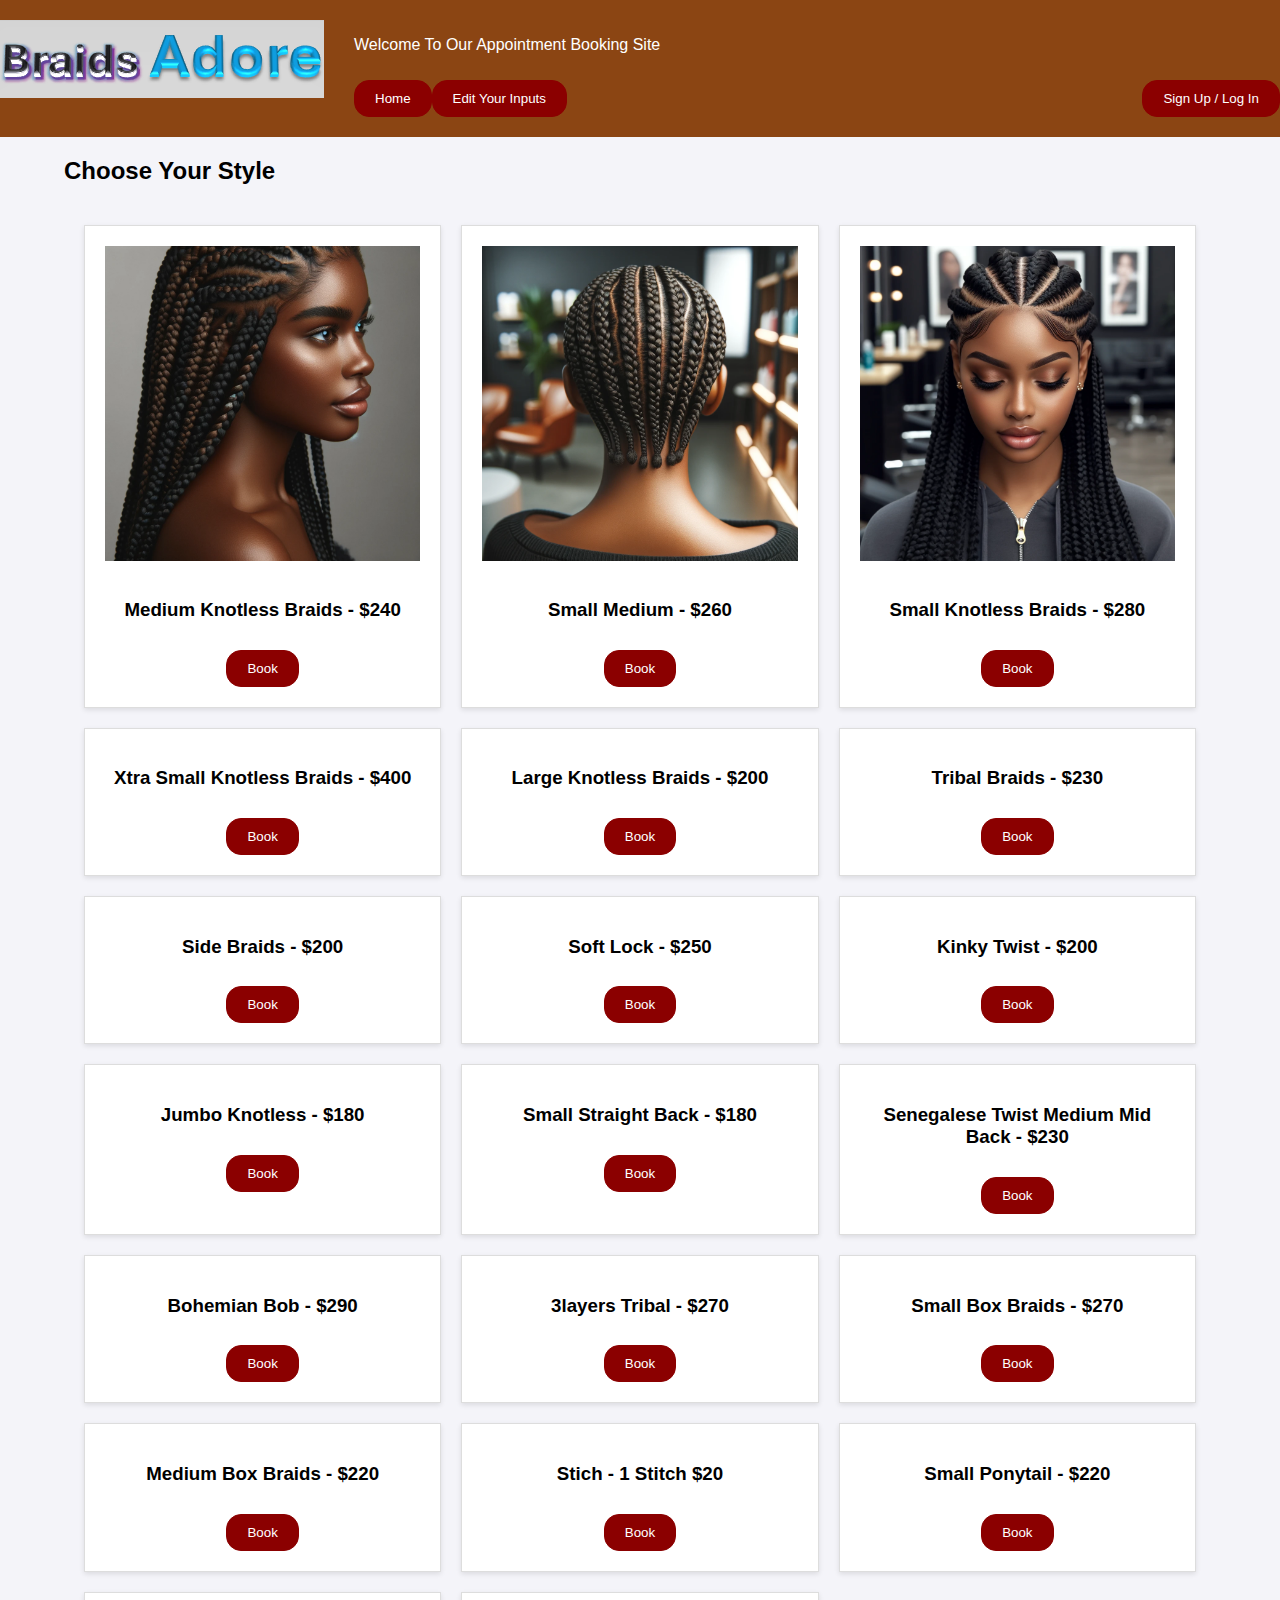
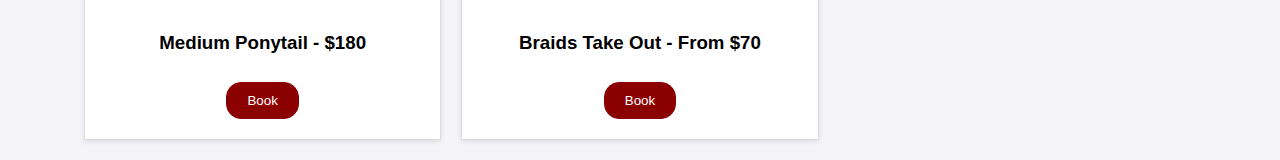
<file: index.html>
<!DOCTYPE html>
<html lang="en">
<head>
    <meta charset="UTF-8">
    <meta name="viewport" content="width=device-width, initial-scale=1.0">
    <title>Appointment Booking</title>
    <style>
        
   /* General body and HTML styling */
body, html {
    margin: 0;
    padding: 0;
    font-family: 'Arial', sans-serif;
    background-color: #f4f4f9;
}

/* Header styling, including the logo */
header {
    background: saddlebrown;
    color: #fff;
    padding: 20px 0;
    text-align: left;
    position: relative;
}

#logo {
    max-width: 400px;
    display: block;
    margin-top: 0;
    margin-right: 30px;
    float: left;
}

/* Container styling */
.container {
    width: 90%;
    margin: 0 auto;
    overflow: hidden;
}

/* Grid of styles */
.styles-grid {
    display: grid;
    grid-template-columns: repeat(3, 1fr);
    gap: 20px;
    padding: 20px;
}

.style-card {
    background: #fff;
    border: 1px solid #ddd;
    text-align: center;
    padding: 20px;
    box-shadow: 0 2px 5px rgba(0,0,0,0.1);
}

.style-card img {
    width: 100%;
    height: auto;
    margin-bottom: 15px;
}

/* Button styling */
button {
    color: white;
    background-color: darkred;
    border: 1px solid darkred;
    border-radius: 15px;
    padding: 10px 20px;
    cursor: pointer;
    display: inline-block;
    margin-top: 10px;
}

button:hover {
    background-color: #a30000;
}

/* Input field styling */
input[type="text"], input[type="email"], input[type="tel"] {
    width: 100%;
    padding: 10px;
    margin: 10px 0;
    border: 1px solid #ccc;
    border-radius: 4px;
}

/* Booking section styling */
#bookingSection {
    display: none;
    align-content: center;
  }

#booking {
    display: block;
    align-content: center;
}

/* Calendar and time container styling */
#calendar-container, #time-container {
    display: flex;
    flex-direction: column;
    align-items: center;
    width: 60%;
    margin-bottom: 20px;
    padding: 4%;
}

/* Calendar and time grid styling */
#calendar, .time-grid {
    display: grid;
    grid-template-columns: repeat(7, 1fr);
    gap: 5px;
    width: 50%;
}

/* Calendar days and time slots styling */
#calendar > div, .time-slot {
    padding: 10px;
    text-align: center;
    border: 1px solid #ccc;
}

/* Interactive elements styling */
.day, .time-slot {
    cursor: pointer;
}

.day:hover, .time-slot:hover {
    background-color: #f0f0f0;
}

.day.selected, .time-slot.selected {
    background-color: #add8e6;
}

.time-slot.unavailable {
    filter: blur(2px);
    pointer-events: none;
}



/* Form styling */
form {
    display: none;
    grid-template-columns: 1fr;
    gap: 10px;
    width: 50%;
    margin-left: 25%;
}

form > div {
    grid-column: span 1;
}


/* Confirmation container styling */
#confirmation-container {
    display: none;
    flex-direction: column;
    align-items: center;
}

#confirmationDetails {
    margin-left: 25%;
    border: 1 solid;
}

#confirmationForm {
    display: flex;
    flex-direction: column;
    align-items: center;
    border: 1px solid;
    width: 50%;
}
    </style>
</head>
<body>
    <header>
        <img id="logo" src="./images/logo1.png" alt="Logo">
        <p>Welcome To Our Appointment Booking Site</p>
        <button type="button" onclick="goBackToBookingForm()">Edit Your Inputs</button>
        <button type="button" onclick="openLoginSignupModal()" style="float: right;">Sign Up / Log In</button>
        <button type="button" onclick="home()" style="float: left;">Home</button>
    </header>
    <div class="container">
        <section id="appointmentSection">
            <h2>Choose Your Style</h2>
            <div class="styles-grid">
                <div class="style-card">
                    <img id="log" src="./images/1.png" alt="Logo">
                    <h3>Medium Knotless Braids - $240</h3>
                    <button onclick="openBookingForm('Medium Knotless Braids', 240, ['Waist $40', 'Butt $80', 'Ombré $50', 'Boho $80', 'Boho blend $50'])">Book</button>
                </div>
                <!-- More styles as described -->
                <!-- Add more style cards here -->
            <div class="style-card">
                <img id="log" src="./images/2 smkb.png" alt="Logo">
                <h3>Small Medium - $260</h3>
                <button onclick="openBookingForm('Small Medium', 260, ['Waist $40', 'Butt $80', 'Ombré $50', 'Boho $80', 'Boho blend $50'])">Book</button>
            </div>
            <div class="style-card">
                <img id="log" src="./images/3 eskb.png" alt="Logo">
                <h3>Small Knotless Braids - $280</h3>
                <button onclick="openBookingForm('Small Knotless Braids', 280, ['Waist $40', 'Butt $80'])">Book</button>
            </div>
            <div class="style-card">
                <h3>Xtra Small Knotless Braids - $400</h3>
                <button onclick="openBookingForm('Xtra Small Knotless Braids', 400, ['Waist $80', 'Butt $150'])">Book</button>
            </div>
            <div class="style-card">
                <h3>Large Knotless Braids - $200</h3>
                <button onclick="openBookingForm('Large Knotless Braids', 200, ['Waist $30', 'Butt $60', 'Boho human $80'])">Book</button>
            </div>
            <div class="style-card">
                <h3>Tribal Braids - $230</h3>
                <button onclick="openBookingForm('Tribal Braids', 230, ['Waist $50', 'Butt $80', 'Boho human $80', 'Boho blend $50'])">Book</button>
            </div>
            <div class="style-card">
                <h3>Side Braids - $200</h3>
                <button onclick="openBookingForm('Side Braids', 200, ['Waist $30', 'Butt $60'])">Book</button>
            </div>
            <div class="style-card">
                <h3>Soft Lock - $250</h3>
                <button onclick="openBookingForm('Soft Lock', 250, [])">Book</button>
            </div>
            <div class="style-card">
                <h3>Kinky Twist - $200</h3>
                <button onclick="openBookingForm('Kinky Twist', 200, [])">Book</button>
            </div>
            <div class="style-card">
                <h3>Jumbo Knotless - $180</h3>
                <button onclick="openBookingForm('Jumbo Knotless', 180, ['Butt $200'])">Book</button>
            </div>
            <div class="style-card">
                <h3>Small Straight Back - $180</h3>
                <button onclick="openBookingForm('Small Straight Back', 180, ['Waist $50', 'Butt $70'])">Book</button>
            </div>
            <div class="style-card">
                <h3>Senegalese Twist Medium Mid Back - $230</h3>
                <button onclick="openBookingForm('Senegalese Twist Medium Mid Back', 230, ['Waist $40', 'Butt $40'])">Book</button>
            </div>
            <div class="style-card">
                <h3>Bohemian Bob - $290</h3>
                <button onclick="openBookingForm('Bohemian Bob', 290, ['Human curls, 1 bundles of 100grm $80'])">Book</button>
            </div>
            <div class="style-card">
                <h3>3layers Tribal - $270</h3>
                <button onclick="openBookingForm('3layers Tribal', 270, ['Waist $50', 'Butt $80'])">Book</button>
            </div>
            <div class="style-card">
                <h3>Small Box Braids - $270</h3>
                <button onclick="openBookingForm('Small Box Braids', 270, ['Waist $40', 'Butt $80'])">Book</button>
            </div>
            <div class="style-card">
                <h3>Medium Box Braids - $220</h3>
                <button onclick="openBookingForm('Medium Box Braids', 220, ['Waist $40', 'Butt $80'])">Book</button>
            </div>
            <div class="style-card">
                <h3>Stich - 1 Stitch $20</h3>
                <button onclick="openBookingForm('Stich', 20, ['6 Stitch $120', '10 Stitch $180'])">Book</button>
            </div>
            <div class="style-card">
                <h3>Small Ponytail - $220</h3>
                <button onclick="openBookingForm('Small Ponytail', 220, [])">Book</button>
            </div>
            <div class="style-card">
                <h3>Medium Ponytail - $180</h3>
                <button onclick="openBookingForm('Medium Ponytail', 180, [])">Book</button>
            </div>
            <div class="style-card">
                <h3>Braids Take Out - From $70</h3>
                <button onclick="openBookingForm('Braids Take Out', 70, [])">Book</button>
            </div>
        </div>
    </section>
   
<div id="timeDropdown" style="display:none;">
    <ul>
        <li onclick="handleDropdownSelection('confirm')">Confirm Time and Continue</li>
        <li onclick="handleDropdownSelection('add')">Change The Time</li>
    </ul>
</div>
  </div>
</section>

        <section id="bookingSection">
           <form id="booking">
            <h2>Booking Details</h2>
            <div id="selectedStyle"></div>
            <div id="addOns"></div>
            <label for="quantity">Quantity:</label>
            <input type="number" id="quantity" value="1" min="1" onchange="updateQuantity()">
            <p>Total Price: $<span id="totalPrice"></span></p>
            <div id="calendar-container">
                <h3>Select The Date And The Time</h3>
                <div class="header">
                    <button onclick="navigateCalendar(-1)">&#8592;</button>
                    <span id="month-year"></span>
                    <button onclick="navigateCalendar(1)">&#8594;</button>
                </div>
                <div id="calendar"></div>
            </div>
            <div id="time-container" class="time-container">
            <div id="time-grid" class="time-grid"></div>
            </div>
        </form>
        </section>
        
        <section id="info-container">
               <form id="infoForm">
                <h3>Your Information</h3>
                <input type="text" id="firstName" placeholder="First Name" required>
                <input type="text" id="lastName" placeholder="Last Name" required>
                <input type="tel" id="phone" placeholder="Phone Number" required pattern="[0-9]{10}">
                <input type="email" id="email" placeholder="Email Address" required>
                <div>
                    <button type="button" onclick="confirmInformation()">Confirm</button>
                </div>
            </form>
        </section>
       
    <section id="confirmation-container">
    <h3>Confirmation</h3>
    <form id="confirmationForm" action="https://formspree.io/f/xbjnwlrp" method="POST">
        <div id="confirmationDetails">
            <p id="selectedStyle"></p>
            <p id="quantity"></p>
            <p id="price"></p>
            <p id="selectedAddOns"></p>
            <p id="totalPrice"></p>
            <p id="firstName"></p>
            <p id="lastName"></p>
            <p id="phoneNumber"></p>
            <p id="email"></p>
        </div>
        <button type="button" onclick="submitConfirmationForm()">Submit</button>
    </form>
</section>

</div>

    <script>
        let currentMonth = new Date().getMonth();
        let currentYear = new Date().getFullYear();
        let selectedDate = null;

        const timeSlots = [
            "6:00 AM", "7:00 AM", "8:00 AM", "9:00 AM", "10:00 AM", "11:00 AM",
            "12:00 PM", "1:00 PM", "2:00 PM", "3:00 PM", "4:00 PM", "5:00 PM", "6:00 PM"
        ];

        function openBookingForm(style, price, addOns) {
            sessionStorage.setItem('selectedStyle', style);
            sessionStorage.setItem('stylePrice', price);
            sessionStorage.setItem('quantity', 1);
            sessionStorage.setItem('addOns', JSON.stringify(addOns));

            document.getElementById('appointmentSection').style.display = 'none';
            document.getElementById('bookingSection').style.display = 'block';

            document.getElementById('selectedStyle').innerText = `Style: ${style} - $${price}`;
            document.getElementById('totalPrice').innerText = price;
            populateAddOns(addOns);
        }

        function populateAddOns(addOns) {
            const addOnsContainer = document.getElementById('addOns');
            addOnsContainer.innerHTML = '<h3>Add-Ons</h3>';
            addOns.forEach(addOn => {
                const addOnPrice = addOn.split(' $')[1];
                addOnsContainer.innerHTML += `<label><input type="checkbox" value="${addOnPrice}" onchange="updateAddOns()"> ${addOn}</label><br>`;
            });
        }

        function updateAddOns() {
            const checkboxes = document.querySelectorAll('#addOns input[type="checkbox"]');
            let totalPrice = parseFloat(sessionStorage.getItem('stylePrice'));
            checkboxes.forEach(checkbox => {
                if (checkbox.checked) {
                    totalPrice += parseFloat(checkbox.value);
                }
            });
            const quantity = parseInt(sessionStorage.getItem('quantity'));
            totalPrice *= quantity;
            sessionStorage.setItem('totalPrice', totalPrice);
            document.getElementById('totalPrice').innerText = totalPrice;
        }

        function updateQuantity() {
            const quantity = document.getElementById('quantity').value;
            sessionStorage.setItem('quantity', quantity);
            updateAddOns();
        }

        function navigateCalendar(direction) {
            currentMonth += direction;
            if (currentMonth < 0) {
                currentMonth = 11;
                currentYear--;
            } else if (currentMonth > 11) {
                currentMonth = 0;
                currentYear++;
            }
            generateCalendar(currentMonth, currentYear);
        }
   

        function generateCalendar(month, year) {
    const calendarDiv = document.getElementById('calendar');
    const monthYearSpan = document.getElementById('month-year');
    const daysOfWeek = ['Sun', 'Mon', 'Tue', 'Wed', 'Thu', 'Fri', 'Sat'];
    const daysInMonth = new Date(year, month + 1, 0).getDate();
    const firstDayOfMonth = new Date(year, month, 1).getDay();
    const monthNames = ["January", "February", "March", "April", "May", "June",
                        "July", "August", "September", "October", "November", "December"];

    let htmlContent = daysOfWeek.map(day => `<div>${day}</div>`).join('');
    htmlContent += `<div style="grid-column-start: ${firstDayOfMonth + 1};"></div>`; // Offset start

    for (let day = 1; day <= daysInMonth; day++) {
        htmlContent += `<div class="day" onclick="selectDay(this, ${day}, ${month + 1}, ${year})">${day}</div>`;
    }

    monthYearSpan.textContent = `${monthNames[month]} ${year}`;
    calendarDiv.innerHTML = htmlContent;
}

function selectDay(element, day, month, year) {
    selectedDate = `${month}/${day}/${year}`;
    sessionStorage.setItem('selectedDate', selectedDate);
    //alert(`Selected date: ${selectedDate}`);
    generateTimeGrid(selectedDate);

    const days = document.querySelectorAll('.day');
    days.forEach(dayElem => dayElem.classList.remove('selected'));
    element.classList.add('selected');
}

function generateTimeGrid(date) {
    const timeGrid = document.getElementById('time-grid');
    const selectedTimes = JSON.parse(sessionStorage.getItem('selectedTimes')) || {};
    const unavailable = selectedTimes[date] || [];
    let htmlContent = timeSlots.map(time => {
        const isUnavailable = unavailable.includes(time);
        return `<div class="time-slot ${isUnavailable ? 'unavailable' : ''}" onclick="selectTimeSlot(this, '${date}', '${time}')">${time}</div>`;
    }).join('');
    timeGrid.innerHTML = htmlContent;
}

function selectTimeSlot(element, date, time) {
    const selectedTimes = JSON.parse(sessionStorage.getItem('selectedTimes')) || {};
    if (!selectedTimes[date]) {
        selectedTimes[date] = [];
    }
    selectedTimes[date].push(time);
    sessionStorage.setItem('selectedTimes', JSON.stringify(selectedTimes));
    element.classList.add('selected');
    element.classList.add('unavailable');
    element.onclick = null;

    document.getElementById('infoForm').style.display = 'grid';
}

function confirmInformation() {
    const firstName = document.getElementById('firstName').value;
    const lastName = document.getElementById('lastName').value;
    const phone = document.getElementById('phone').value;
    const email = document.getElementById('email').value;

    if (firstName && lastName && phone && email) {
        sessionStorage.setItem('firstName', firstName);
        sessionStorage.setItem('lastName', lastName);
        sessionStorage.setItem('phone', phone);
        sessionStorage.setItem('email', email);

        document.getElementById('calendar-container').style.display = 'none';
        document.getElementById('time-container').style.display = 'none';
        document.getElementById('info-container').style.display = 'none';

        const selectedDate = sessionStorage.getItem('selectedDate');
        const selectedTimes = JSON.parse(sessionStorage.getItem('selectedTimes'));
        const selectedTime = selectedTimes[selectedDate][selectedTimes[selectedDate].length - 1];
        
        const confirmationDetails = document.getElementById('confirmationDetails');
        confirmationDetails.innerHTML = `
            <p>Selected Date: ${selectedDate}</p>
            <p>Selected Time: ${selectedTime}</p>
            <p>First Name: ${firstName}</p>
            <p>Last Name: ${lastName}</p>
            <p>Phone: ${phone}</p>
            <p>Email: ${email}</p>
        `;

        document.getElementById('confirmation-container').style.display = 'flex';
    } else {
        alert('Please fill in all the fields correctly.');
    }
}


// Function to display data from session storage
function displayDataFromSessionStorage() {
    const dataMapping = {
        selectedStyle: 'Selected Style: ',
        quantity: 'Quantity: ',
        price: 'Price: ',
        selectedAddOns: 'Selected Add-ons: ',
        totalPrice: 'Total Price: ',
        firstName: 'First Name: ',
        lastName: 'Last Name: ',
        phoneNumber: 'Phone Number: ',
        email: 'Email: '
    };

    for (const [key, label] of Object.entries(dataMapping)) {
        const value = sessionStorage.getItem(key);
        if (value) {
            document.getElementById(key).textContent = label + value;
        }
    }
}

// Call the function to display data when the page loads
window.onload = displayDataFromSessionStorage;

function submitConfirmationForm() {
    const form = document.getElementById('confirmationForm');

    // Clear any previously added hidden fields
    const existingHiddenInputs = form.querySelectorAll('input[type="hidden"]');
    existingHiddenInputs.forEach(input => input.remove());

    // Add session storage items to the form as hidden fields
    const dataKeys = [
        'selectedStyle', 'quantity', 'price', 
        'selectedAddOns', 'totalPrice', 
        'firstName', 'lastName', 'phoneNumber', 'email'
    ];

    let formIsValid = true;

    dataKeys.forEach(key => {
        const value = sessionStorage.getItem(key);
        if (value) {
            const hiddenInput = document.createElement('input');
            hiddenInput.type = 'hidden';
            hiddenInput.name = key;
            hiddenInput.value = value;
            form.appendChild(hiddenInput);
        } else {
            formIsValid = false;
        }
    });

    if (!formIsValid) {
        alert('Please ensure all required fields are filled.');
        return;
    }

    const formData = new FormData(form);

    fetch(form.action, {
        method: form.method,
        body: formData,
        headers: {
            'Accept': 'application/json'
        }
    })
    .then(response => {
        if (response.ok) {
            alert('Form submitted successfully!');
        } else {
            response.json().then(data => {
                if (data.errors) {
                    alert('Form submission failed: ' + data.errors.map(error => error.message).join(', '));
                } else {
                    alert('Form submission failed.');
                }
            });
        }
    })
    .catch(error => {
        console.error('Error submitting the form:', error);
        alert('Form submission failed.');
    });
}





function goBackToBookingForm() {
    document.getElementById('calendar-container').style.display = 'flex';
    document.getElementById('time-container').style.display = 'flex';
    document.getElementById('info-container').style.display = 'flex';
    document.getElementById('confirmation-container').style.display = 'none';
}

function home() {
    window.location.href = 'index.html';
}

function openLoginSignupModal() {
    // Implement the logic to open the login/signup modal
}

document.addEventListener('DOMContentLoaded', () => {
    generateCalendar(currentMonth, currentYear);
});
</script>
</body>
</html>
</file>
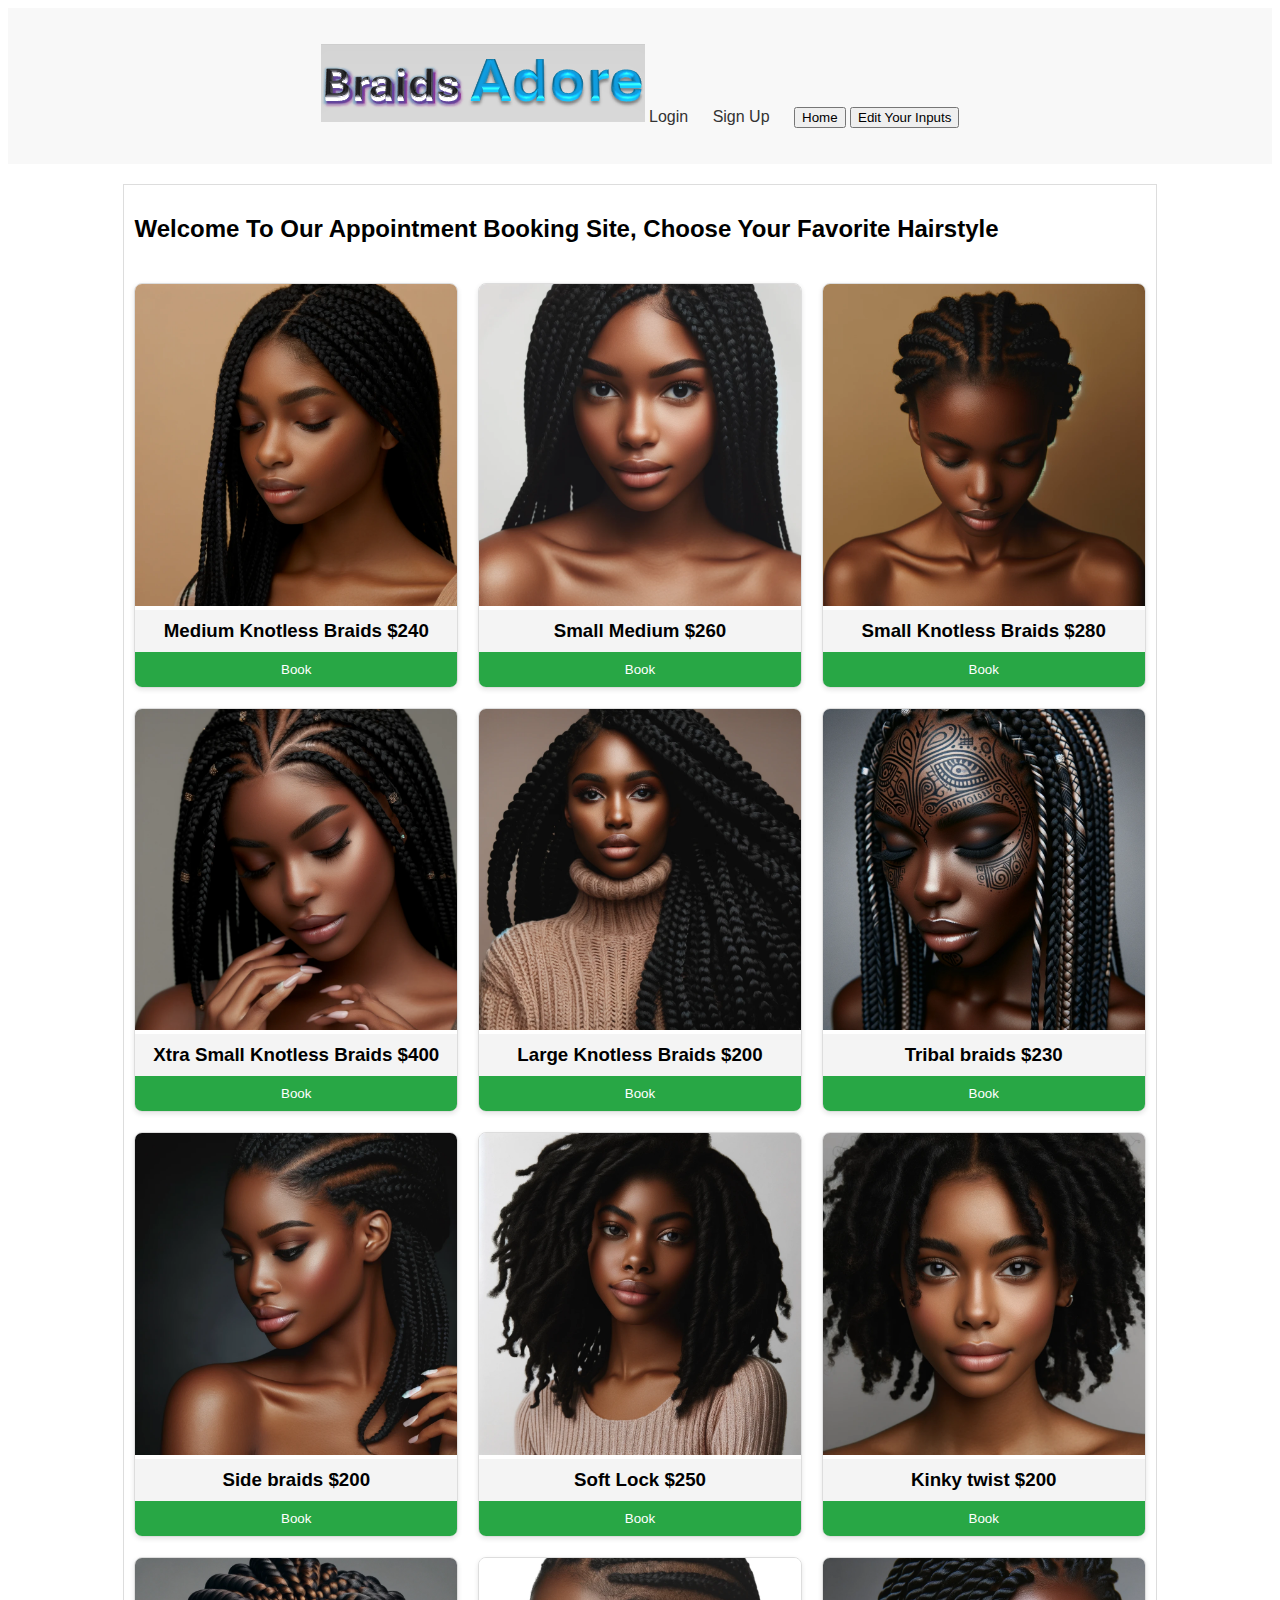
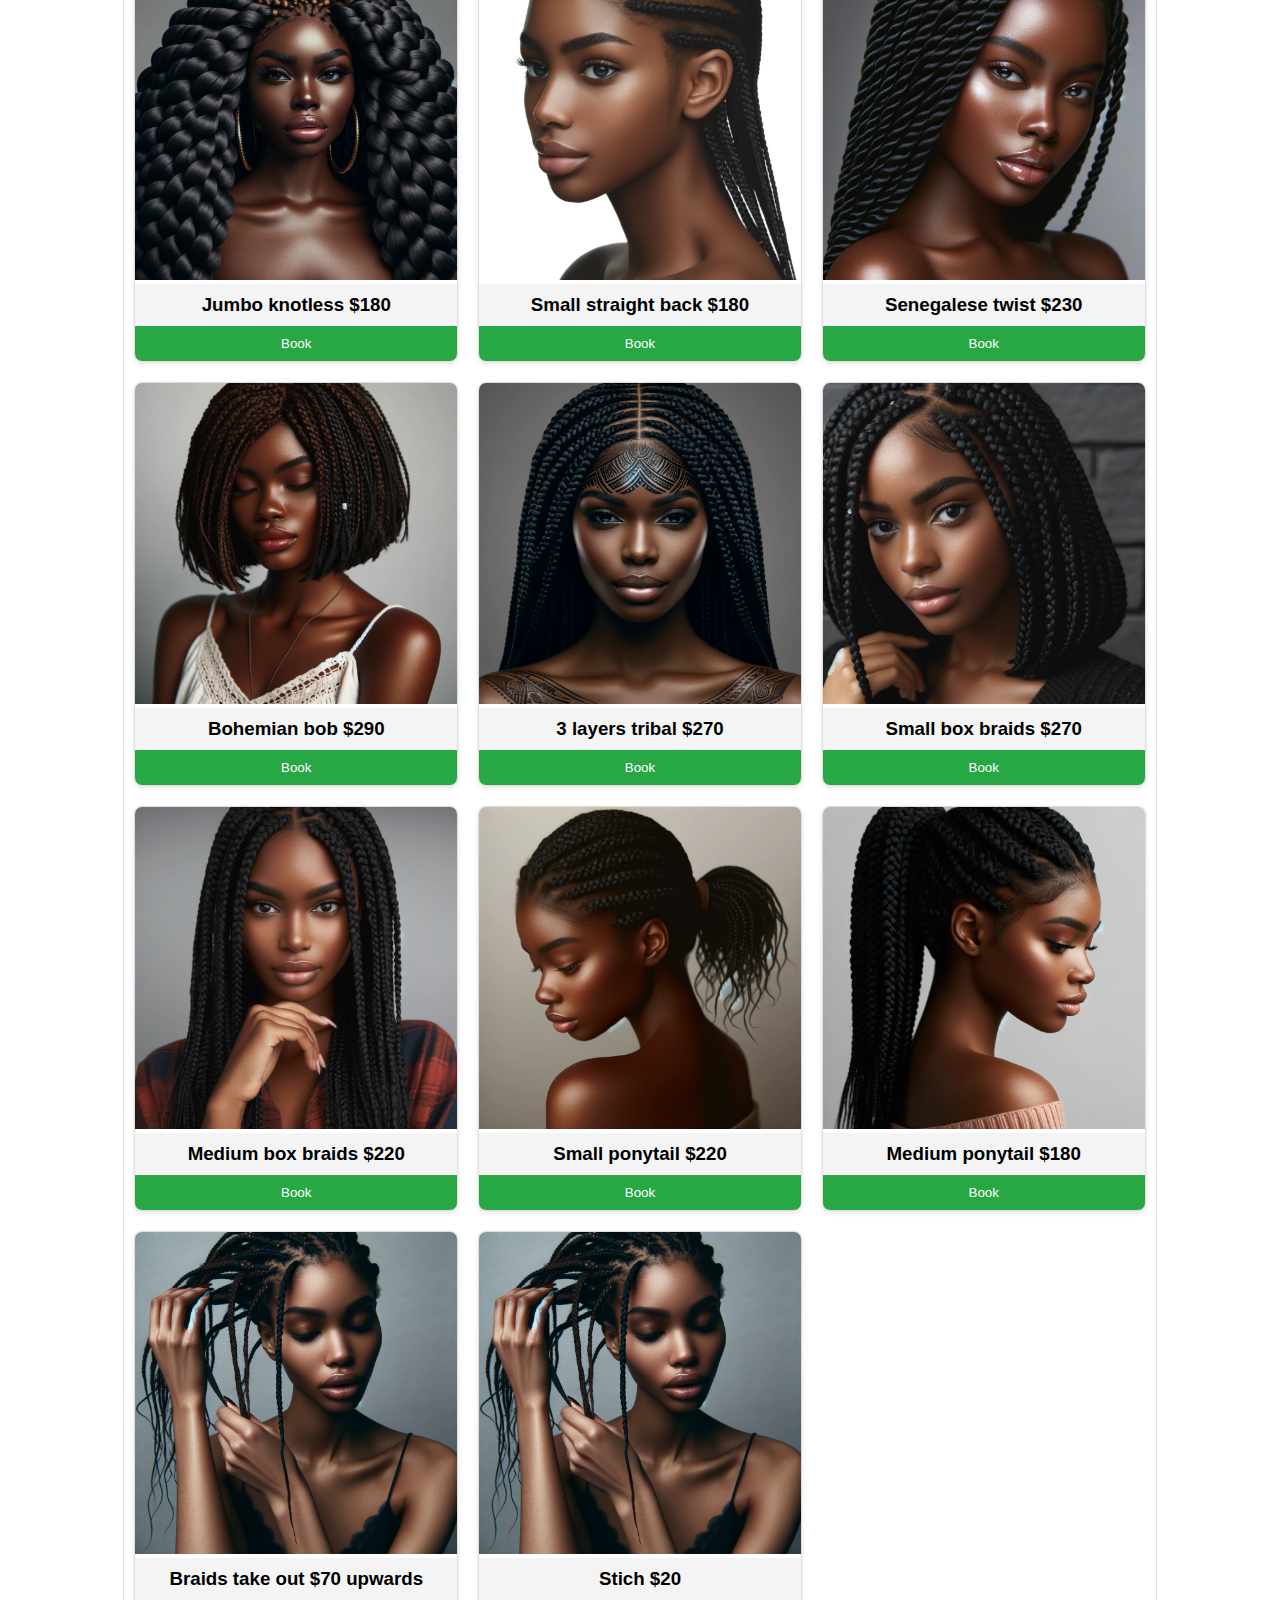
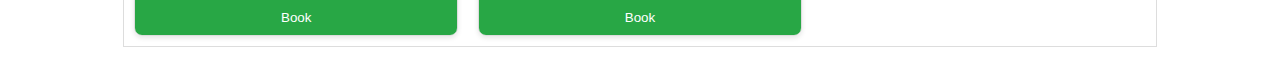
<file: finalcopy.html>
<!DOCTYPE html>
<html lang="en">
<head>
    <meta charset="UTF-8">
    <meta name="viewport" content="width=device-width, initial-scale=1.0">
    <title>Braids Adore</title>
    <style>
        body {
            font-family: Arial, sans-serif;
        }
        header {
            text-align: center;
            padding: 20px;
            background-color: #f8f8f8;
        }
        nav ul {
            list-style-type: none;
            padding: 0;
        }
        nav ul li {
            display: inline;
            margin-right: 20px;
        }
        nav ul li a {
            text-decoration: none;
            color: #333;
        }
        section {
            padding: 10px;
            margin: 20px auto;
            width: 80%;
            border: 1px solid #ddd;
        }
        
        #booking-details {
            padding: 10px;
            margin: 20px auto;
            width: 40%;
            border: 1px solid #ddd;
        }


        .booking-form label, 
        .booking-form input, 
        .booking-form select, 
        .booking-form button {
            display: block;
            margin: 6px 0;
        }
        .booking-form input, 
        .booking-form select, 
        .booking-form button {
            padding: 10px;
            width: 95%;
        }
        .booking-form button {
            background-color: #333;
            color: white;
            border: none;
            cursor: pointer;
        }
        .booking-form button:hover {
            background-color: #555;
        }
        .highlighted {
            background-color: yellow;
        }
        .addons {
            margin: 2px 0;
        }
        /* Appointment Section */
        .hairstylesSection {
            display: grid;
            gap: 20px;
        }
   
.styles-grid {
    display: grid;
    grid-template-columns: repeat(auto-fit, minmax(250px, 1fr));
    gap: 20px;
}

.style-card {
    border: 1px solid #ddd;
    border-radius: 8px;
    overflow: hidden;
    box-shadow: 0 2px 5px rgba(0, 0, 0, 0.1);
    text-align: center;
}

.style-card img {
    width: 100%;
    height: auto;
}

.style-card h3 {
    margin: 0;
    padding: 10px;
    background-color: #f4f4f4;
}

.style-card button {
    width: 100%;
    background-color: #28a745;
    color: white;
    border: none;
    padding: 10px;
    cursor: pointer;
    transition: background-color 0.3s;
}

.style-card button:hover {
    background-color: #218838;
}
    </style>
</head>
<body>
    <header>
        <nav>
            <ul>               
                <img id="logo" src="./images/logo1.png" alt="Logo">
                <li><a href="#login">Login</a></li>
                <li><a href="#signup">Sign Up</a></li>
                <button type="button" onclick="home()">Home</button>
                <button type="button" onclick="goBackToBookingForm()">Edit Your Inputs</button>        
            </ul>
        </nav>         
    </header>

    <section class="hairstylesSection" id="hairstyles">
       <h2>Welcome To Our Appointment Booking Site, Choose Your Favorite Hairstyle</h2>
        <div class="styles-grid">
            <div class="style-card" data-style="Medium Knotless Braids" data-price="240" data-addons='{"Waist": 40, "Butt": 80, "Ombré": 50, "Boho": 80, "Boho blend": 50}'>
                <img src="./images/01.webp" alt="Logo">
                <h3>Medium Knotless Braids $240</h3>
                <button class="book">Book</button>
            </div>
           
            <div class="style-card" data-style="Small Medium" data-price="260" data-addons='{"Waist": 40, "Butt": 80, "Ombré": 50, "Boho": 80, "Boho blend": 50}'>
                <img src="./images/02.webp" alt="Logo">
                <h3>Small Medium $260</h3>
                <button class="book">Book</button>
            </div>
            
            <div class="style-card" data-style="Small Knotless Braids" data-price="280" data-addons='{"Waist": 40, "Butt": 80}'>
               <img src="./images/03.webp" alt="Logo">
                <h3>Small Knotless Braids $280</h3>
                <button class="book">Book</button>
            </div>
            <div class="style-card" data-style="Xtra Small Knotless Braids" data-price="400" data-addons='{"Waist": 80, "Butt": 150}'>
               <img src="./images/04.webp" alt="Logo">
                <h3>Xtra Small Knotless Braids $400</h3>
                <button class="book">Book</button>
            </div>
            <div class="style-card" data-style="Large Knotless Braids" data-price="200" data-addons='{"Waist": 30, "Butt": 60, "Boho human": 80}'>
                 <img src="./images/05.webp" alt="Large Knotless Braids">
                <h3>Large Knotless Braids $200</h3>
                <button class="book">Book</button>
            </div>
            <div class="style-card" data-style="Tribal braids" data-price="230" data-addons='{"Waist": 50, "Butt": 80, "Boho human": 80, "Boho blend": 50}'>
                <img src="./images/06.webp" alt="Tribal braids">
                <h3>Tribal braids $230</h3>
                <button class="book">Book</button>
            </div>
            <div class="style-card" data-style="Side braids" data-price="200" data-addons='{"Waist": 30, "Butt": 60}'>
                <img src="./images/07.webp" alt="Side braids">
                <h3>Side braids $200</h3>
                <button class="book">Book</button>
            </div>
            <div class="style-card" data-style="Soft Lock" data-price="250" data-addons='{}'>
                <img src="./images/08.webp" alt="Soft Lock">
                <h3>Soft Lock $250</h3>
                <button class="book">Book</button>
            </div>
            <div class="style-card" data-style="Kinky twist" data-price="200" data-addons='{}'>
                <img src="./images/09.webp" alt="Kinky twist">
                <h3>Kinky twist $200</h3>
                <button class="book">Book</button>
            </div>
            <div class="style-card" data-style="Jumbo knotless" data-price="180" data-addons='{"Butt": 200}'>
                <img src="./images/10.webp" alt="Jumbo knotless">
                <h3>Jumbo knotless $180</h3>
                <button class="book">Book</button>
            </div>
            <div class="style-card" data-style="Small straight back" data-price="180" data-addons='{"Waist": 50, "Butt": 70}'>
                <img src="./images/11.webp" alt="Small straight back">
                <h3>Small straight back $180</h3>
                <button class="book">Book</button>
            </div>
            <div class="style-card" data-style="Senegalese twist" data-price="230" data-addons='{"Waist": 40, "Butt": 40}'>
                <img src="./images/12.webp" alt="Senegalese twist">
                <h3>Senegalese twist $230</h3>
                <button class="book">Book</button>
            </div>
            <div class="style-card" data-style="Bohemian bob" data-price="290" data-addons='{"Human curls , 1 bundles of 100grm": 80}'>
                <img src="./images/13.webp" alt="Bohemian bob">
                <h3>Bohemian bob $290</h3>
                <button class="book">Book</button>
            </div>
            <div class="style-card" data-style="3 layers tribal" data-price="270" data-addons='{"Waist": 50, "Butt": 80}'>
                <img src="./images/14.webp" alt="3 layers tribal">
                <h3>3 layers tribal $270</h3>
                <button class="book">Book</button>
            </div>
            <div class="style-card" data-style="Small box braids" data-price="270" data-addons='{"Waist": 40, "Butt": 80}'>
                <img src="./images/15.webp" alt="Small box braids">
                <h3>Small box braids $270</h3>
                <button class="book">Book</button>
            </div>
            <div class="style-card" data-style="Medium box braids" data-price="220" data-addons='{"Waist": 40, "Butt": 80}'>
                <img src="./images/16.webp" alt="Medium box braids">
                <h3>Medium box braids $220</h3>
                <button class="book">Book</button>
            </div>
            <div class="style-card" data-style="Small ponytail" data-price="220" data-addons='{}'>
                <img src="./images/17.webp" alt="Small ponytail">
                <h3>Small ponytail $220</h3>
                <button class="book">Book</button>
            </div>
            <div class="style-card" data-style="Medium ponytail" data-price="180" data-addons='{}'>
                <img src="./images/18.webp" alt="Medium ponytail">
                <h3>Medium ponytail $180</h3>
                <button class="book">Book</button>
            </div>
            <div class="style-card" data-style="Braids take out" data-price="70" data-addons='{}'>
                <img src="./images/19.webp" alt="Braids take out">
                <h3>Braids take out $70 upwards</h3>
                <button class="book">Book</button>
            </div>
            <div class="style-card" data-style="Stich" data-price="20" data-addons='{"6 stich": 120, "10 stich": 180}'>
                <img src="./images/19.webp" alt="Stich">
                <h3>Stich $20</h3>
                <button class="book">Book</button>
            </div>
        </div>
    </section>

    <section id="booking-details" style="display:none;">
        <h2>Booking Details</h2>
        <form id="booking-form" class="booking-form">
            <label for="quantity">Quantity:</label>
            <input type="number" id="quantity" min="1" value="1">
            <div id="selected-style"></div>
            <div id="addons"></div>
            <div id="total-price"></div>
            <label for="appointment-date">Select Date (MM/DD/YYYY):</label>
            <input type="date" id="appointment-date" pattern="\d{2}/\d{2}/\d{4}">
            <label for="appointment-time">Select Time:</label>
            <input type="time" id="appointment-time">
            <input type="text" id="firstName" placeholder="First Name" required>
            <input type="text" id="lastName" placeholder="Last Name" required>
            <input type="tel" id="phone" placeholder="Phone Number" required pattern="[0-9]{10}">
            <input type="email" id="email" placeholder="Email Address" required>
            <button type="button" id="confirm-booking">Confirm Booking</button>
        </form>
    </section>

    <section id="confirmation" style="display:none;">
        <h2>Confirmation</h2>
        <form action="https://formspree.io/f/xbjnwlrp" method="POST" id="confirmation-form">
            <div id="confirmation-details" class="confirmation-detail"></div>
            <button type="submit" id="submit-booking">Submit</button>
        </form>
    </section>

    <script>
        function calculateTotalPrice() {
            let basePrice = parseInt(sessionStorage.getItem('stylePrice'), 10);
            let quantity = parseInt(sessionStorage.getItem('quantity'), 10);
            let addons = JSON.parse(sessionStorage.getItem('selectedAddons')) || {};
            let addonsPrice = Object.values(addons).reduce((sum, price) => sum + price, 0);
            let totalPrice = (basePrice + addonsPrice) * quantity;
            sessionStorage.setItem('totalPrice', totalPrice);
            document.getElementById('total-price').innerText = `Total Price: $${totalPrice}`;
        }

        document.querySelectorAll('.book').forEach(button => {
            button.addEventListener('click', function() {
                const styleElement = this.closest('.style-card');
                const style = styleElement.dataset.style;
                const price = parseInt(styleElement.dataset.price, 10);
                const addons = JSON.parse(styleElement.dataset.addons);

                sessionStorage.setItem('selectedStyle', style);
                sessionStorage.setItem('stylePrice', price);
                sessionStorage.setItem('quantity', 1);
                sessionStorage.setItem('addons', JSON.stringify(addons));
                sessionStorage.setItem('selectedAddons', JSON.stringify({}));

                document.getElementById('hairstyles').style.display = 'none';
                document.getElementById('booking-details').style.display = 'block';

                document.getElementById('selected-style').innerText = `Selected Style: ${style} - $${price}`;
                document.getElementById('addons').innerHTML = '<p>Additional styles:</p>';
                for (const [addon, addonPrice] of Object.entries(addons)) {
                    const checkbox = document.createElement('input');
                    checkbox.type = 'checkbox';
                    checkbox.id = addon;
                    checkbox.name = addon;
                    checkbox.value = addonPrice;
                    checkbox.addEventListener('change', function() {
                        let selectedAddons = JSON.parse(sessionStorage.getItem('selectedAddons')) || {};
                        if (this.checked) {
                            selectedAddons[addon] = parseInt(this.value, 10);
                        } else {
                            delete selectedAddons[addon];
                        }
                        sessionStorage.setItem('selectedAddons', JSON.stringify(selectedAddons));
                        calculateTotalPrice();
                    });
                    const label = document.createElement('label');
                    label.htmlFor = addon;
                    label.innerText = `${addon} $${addonPrice}`;
                    document.getElementById('addons').appendChild(checkbox);
                    document.getElementById('addons').appendChild(label);
                    document.getElementById('addons').appendChild(document.createElement('br'));
                }

                calculateTotalPrice();
            });
        });

        document.getElementById('quantity').addEventListener('input', function() {
            sessionStorage.setItem('quantity', this.value);
            calculateTotalPrice();
        });

        document.getElementById('appointment-date').addEventListener('change', function() {
            this.classList.add('highlighted');
        });

        document.getElementById('appointment-time').addEventListener('change', function() {
            this.classList.add('highlighted');
        });

        document.getElementById('confirm-booking').addEventListener('click', function() {
            const date = document.getElementById('appointment-date').value;
            const time = document.getElementById('appointment-time').value;
            const firstName = document.getElementById('firstName').value;
            const lastName = document.getElementById('lastName').value;
            const phoneNumber = document.getElementById('phone').value;
            const email = document.getElementById('email').value;

            sessionStorage.setItem('appointmentDate', date);
            sessionStorage.setItem('appointmentTime', time);
            sessionStorage.setItem('firstName', firstName);
            sessionStorage.setItem('lastName', lastName);
            sessionStorage.setItem('phoneNumber', phoneNumber);
            sessionStorage.setItem('email', email);

            document.getElementById('booking-details').style.display = 'none';
            document.getElementById('confirmation').style.display = 'block';

            function formatTime(time) {
                let [hour, minute] = time.split(':');
                let period = 'AM';
                hour = parseInt(hour);
                if (hour >= 12) {
                    period = 'PM';
                    if (hour > 12) hour -= 12;
                }
                return `${hour}:${minute} ${period}`;
            }

            const formattedDate = new Date(date).toLocaleDateString('en-US');
            const formattedTime = formatTime(time);

            document.getElementById('confirmation-details').innerHTML = `
                <input type="hidden" name="Style" value="${sessionStorage.getItem('selectedStyle')}">
                <input type="hidden" name="Price" value="${sessionStorage.getItem('stylePrice')}">
                <input type="hidden" name="Quantity" value="${sessionStorage.getItem('quantity')}">
                <input type="hidden" name="Add-ons" value="${Object.keys(JSON.parse(sessionStorage.getItem('selectedAddons'))).join(', ')}">
                <input type="hidden" name="Total Price" value="${sessionStorage.getItem('totalPrice')}">
                <input type="hidden" name="Date" value="${formattedDate}">
                <input type="hidden" name="Time" value="${formattedTime}">
                <input type="hidden" name="Name" value="${sessionStorage.getItem('firstName')} ${sessionStorage.getItem('lastName')}">
                <input type="hidden" name="Phone" value="${sessionStorage.getItem('phoneNumber')}">
                <input type="hidden" name="Email" value="${sessionStorage.getItem('email')}">
                <p>Style: ${sessionStorage.getItem('selectedStyle')}</p>
                <p>Price: $${sessionStorage.getItem('stylePrice')}</p>
                <p>Quantity: ${sessionStorage.getItem('quantity')}</p>
                <p>Add-ons: ${Object.keys(JSON.parse(sessionStorage.getItem('selectedAddons'))).join(', ')}</p>
                <p>Total Price: $${sessionStorage.getItem('totalPrice')}</p>
                <p>Date: ${formattedDate}</p>
                <p>Time: ${formattedTime}</p>
                <p>Name: ${sessionStorage.getItem('firstName')} ${sessionStorage.getItem('lastName')}</p>
                <p>Phone: ${sessionStorage.getItem('phoneNumber')}</p>
                <p>Email: ${sessionStorage.getItem('email')}</p>
            `;
        });
    </script>
</body>
</html>
</file>
